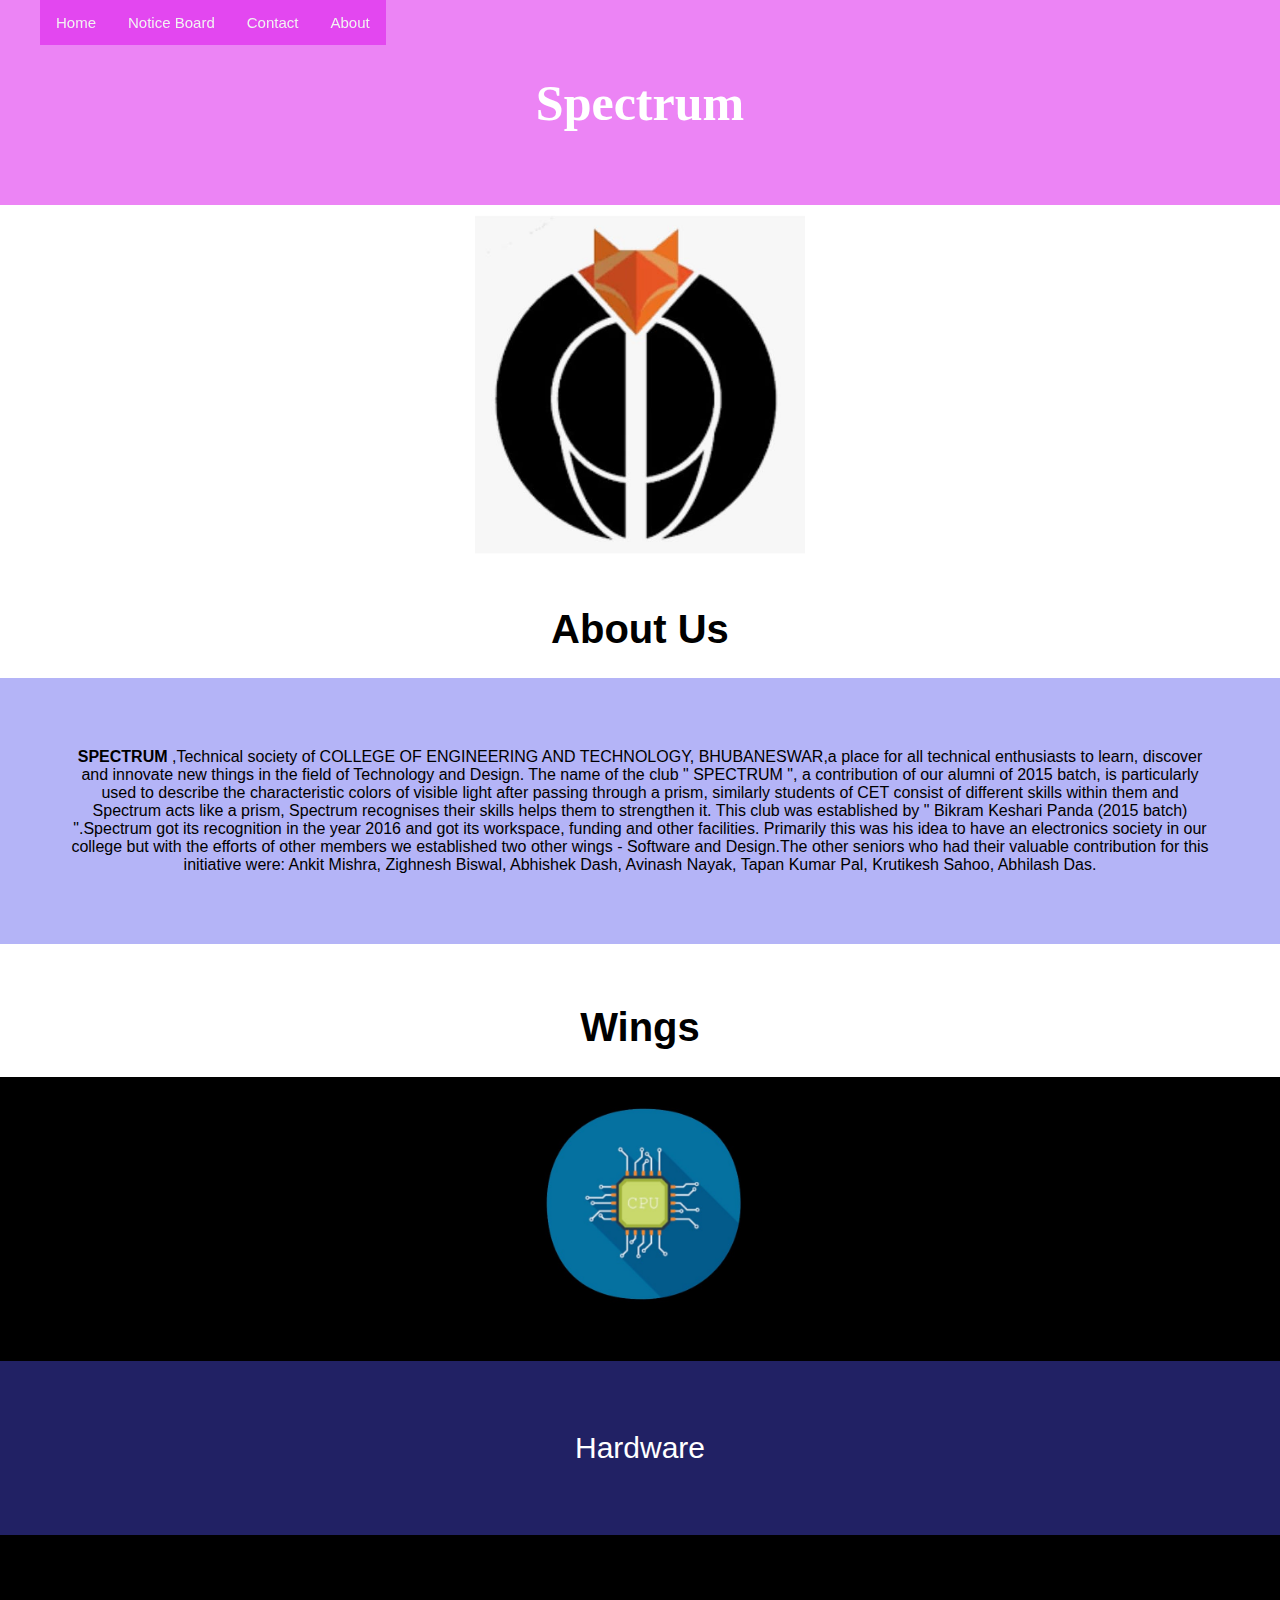
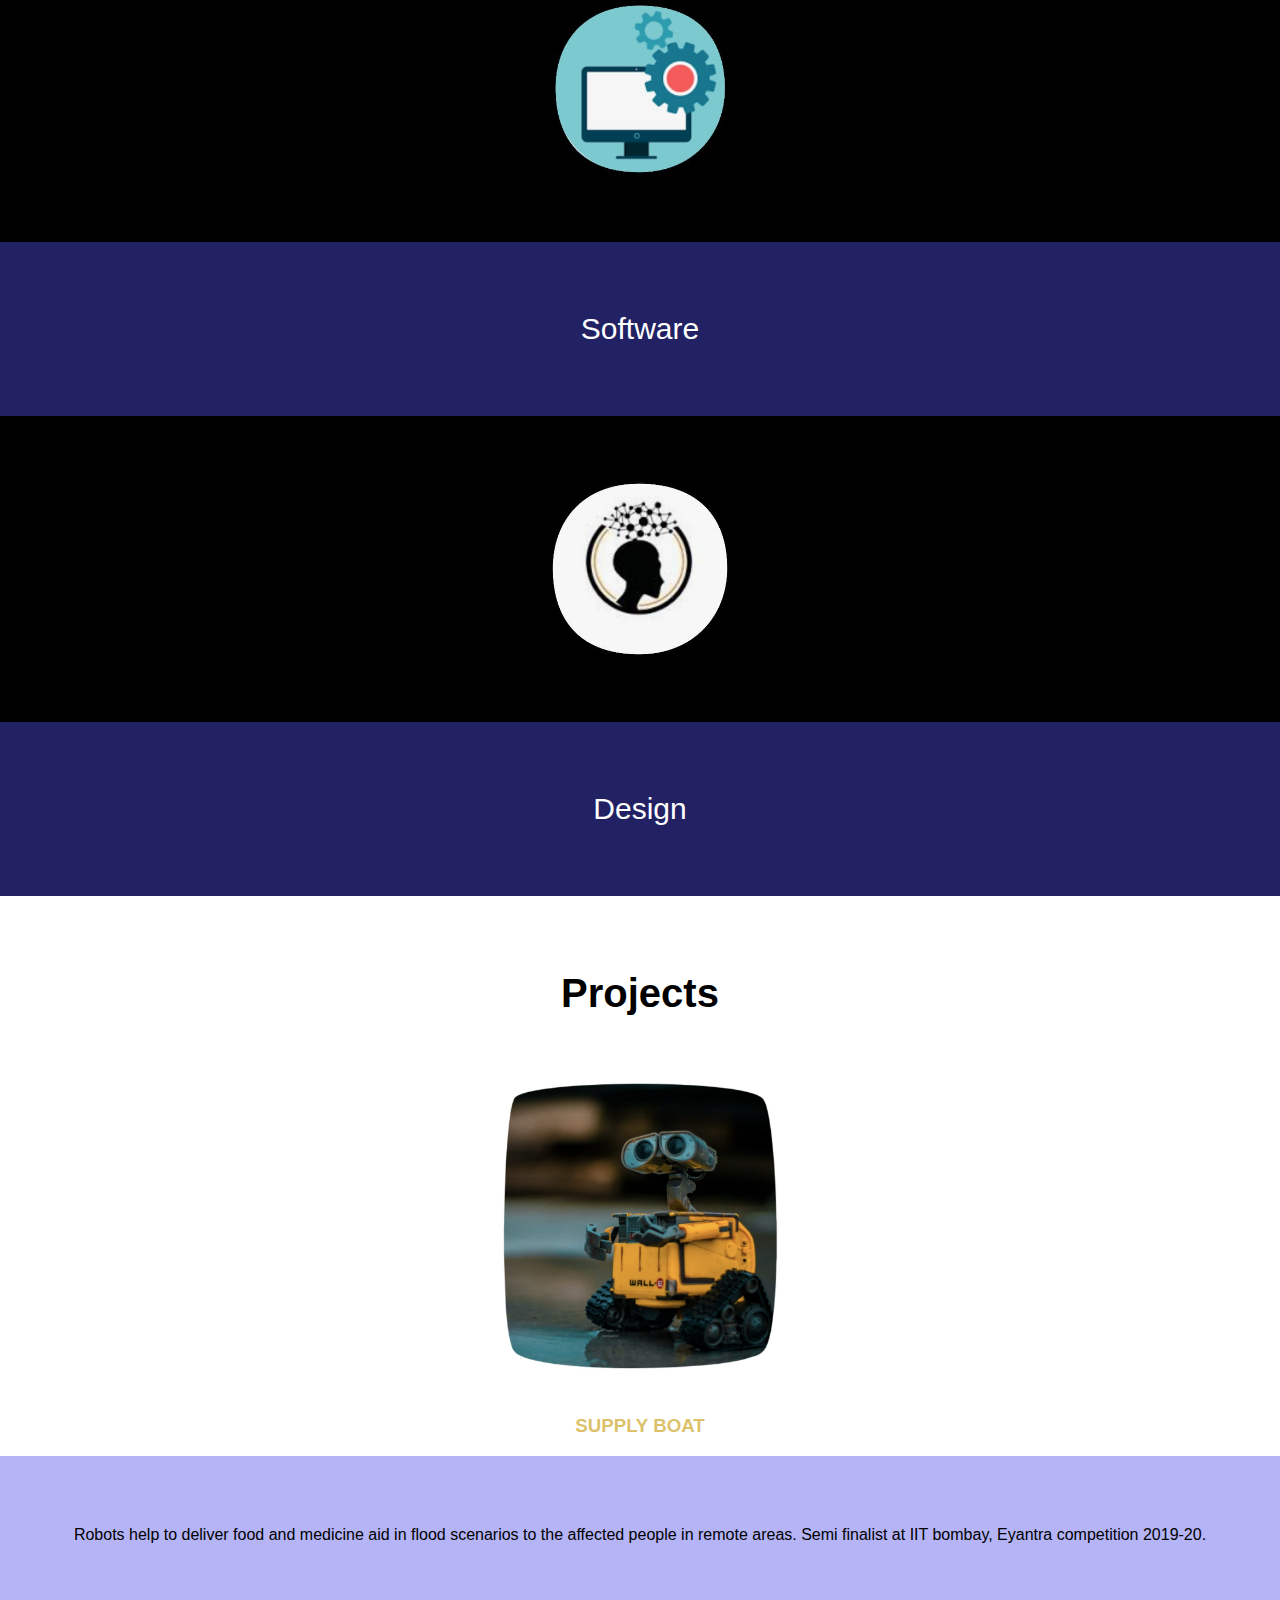
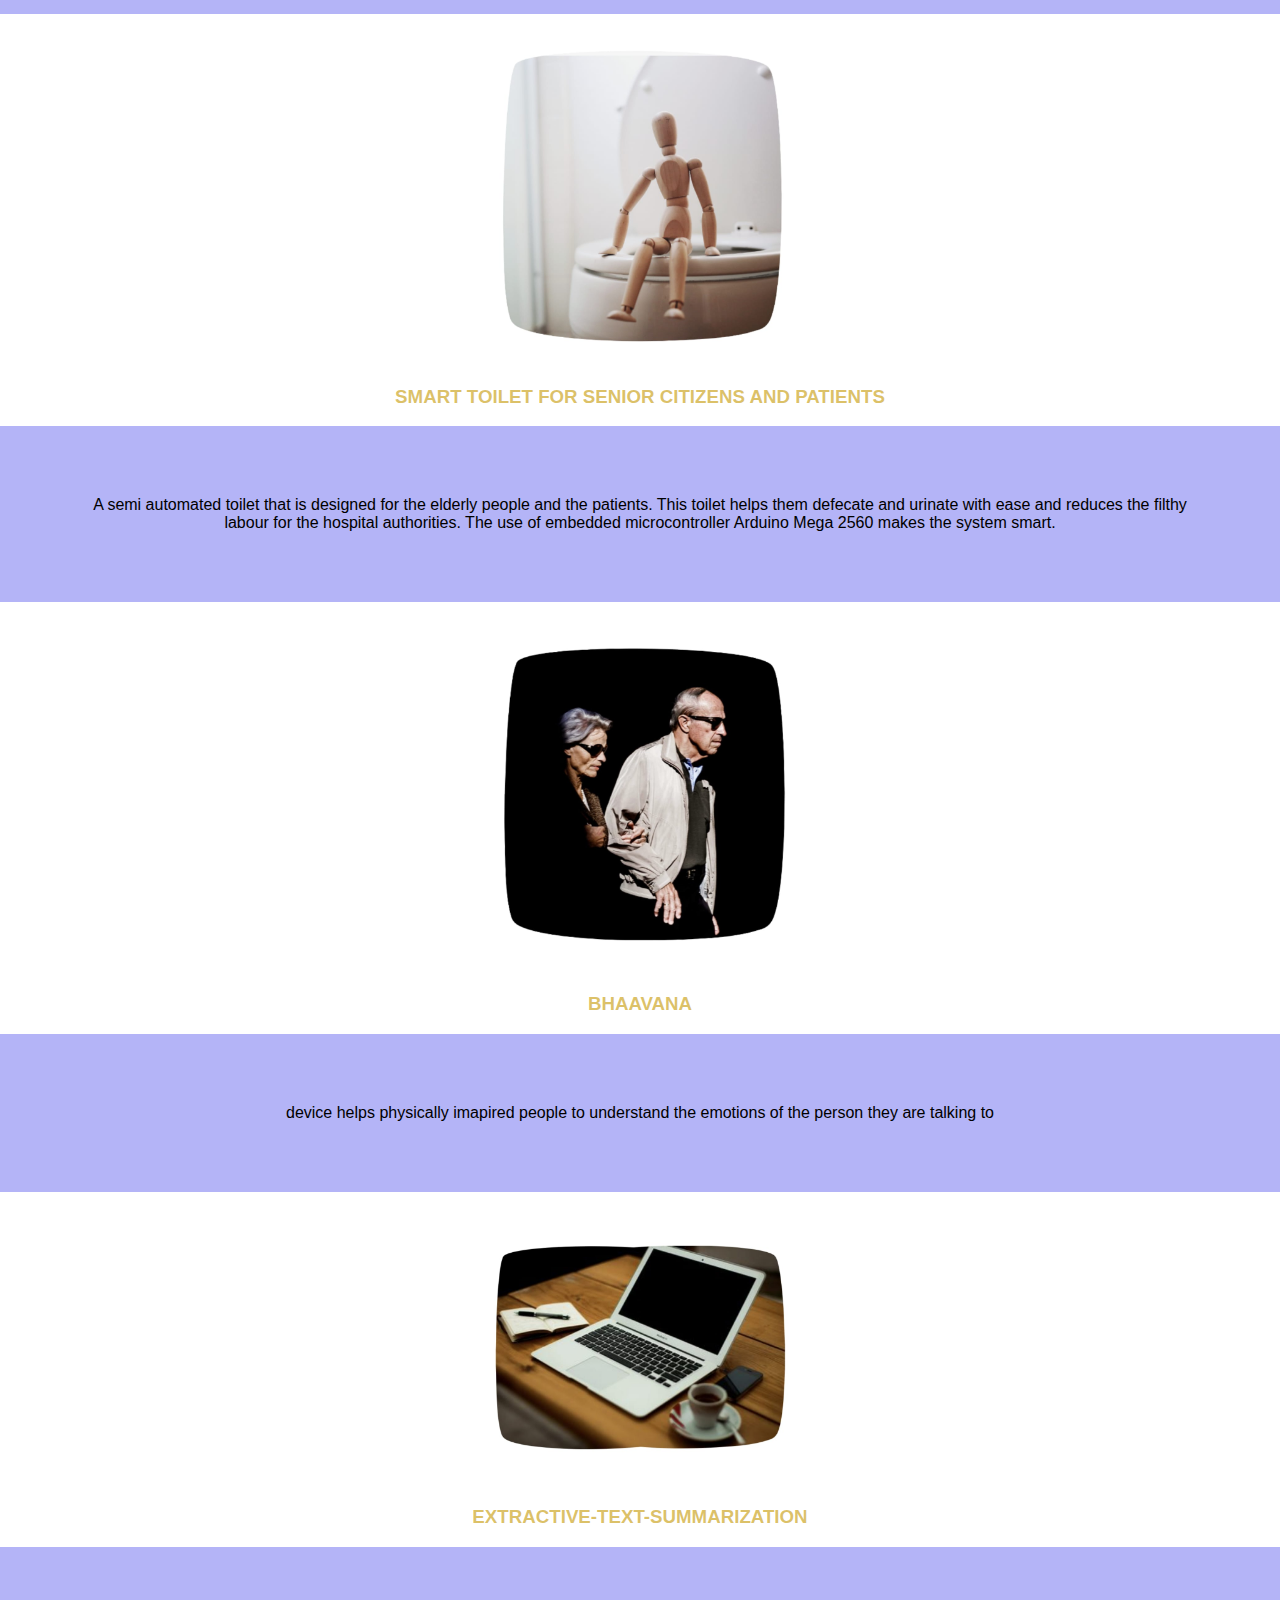
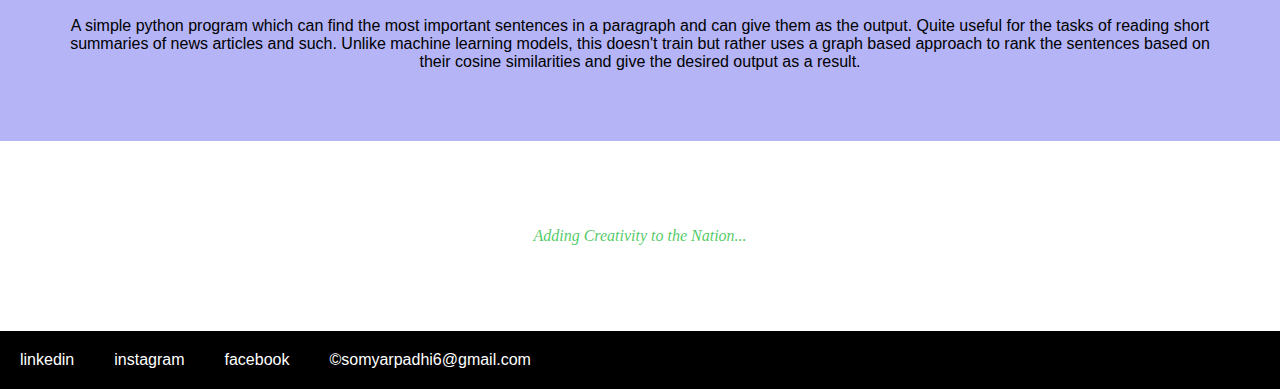
<file: index.html.html>
<!DOCTYPE html>
<html lang="en">
<head>
    <meta charset="UTF-8">
    <meta http-equiv="X-UA-Compatible" content="IE=edge">
    <meta name="viewport" content="width=device-width, initial-scale=1.0">
    <title>Spectrum | Home</title>
    <link rel="stylesheet" href="style.css.css">
</head>
<body>
    
    <header>
        <div id="nav">
            <a href="Spectrum_task1.html">Home</a>
            <a href="#Notice Board">Notice Board</a>
            <a href="#contact">Contact</a>
            <a href="#about">About</a>
          </div>
        <h1>Spectrum</h1> 
    </header>
    <img class="img" src="img/spectrum_icon.jpeg" alt="Icon" width="350">
    <main>
        <section>
            <h1>About Us</h1>
            <p><b>SPECTRUM</b> ,Technical society of COLLEGE OF ENGINEERING AND TECHNOLOGY, BHUBANESWAR,a place for all technical enthusiasts to learn, discover and innovate new things in the field of Technology and Design. The name of the club " SPECTRUM ", a contribution of our alumni of 2015 batch, is particularly used to describe the characteristic colors of visible light after passing through a prism, similarly students of CET consist of different skills within them and Spectrum acts like a prism, Spectrum recognises their skills helps them to strengthen it.

                This club was established by " Bikram Keshari Panda (2015 batch) ".Spectrum got its recognition in the year 2016 and got its workspace, funding and other facilities. Primarily this was his idea to have an electronics society in our college but with the efforts of other members we established two other wings - Software and Design.The other seniors who had their valuable contribution for this initiative were: Ankit Mishra, Zighnesh Biswal, Abhishek Dash, Avinash Nayak, Tapan Kumar Pal, Krutikesh Sahoo, Abhilash Das.</p>
                <br>
            <h1>Wings</h1>
            <div id="wing">
                <img src="img/WhatsApp Image 2021-06-23 at 11.35.38 (1).jpeg" alt="Hardware" width="250">
                <p>Hardware</p>
                <img src="img/WhatsApp Image 2021-06-23 at 11.35.38 (2).jpeg" alt="Software" width="250">
                <p>Software</p>
                <img src="img/WhatsApp Image 2021-06-23 at 11.35.38.jpeg" alt="Design" width="250">
                <p>Design</p>
            </div>
            <br>
            <h1><b>Projects</b></h1>
            <img src="img/pic1.jpeg" alt="Project 1" width="350">
            <h3>SUPPLY BOAT</h3>
            <p>Robots help to deliver food and medicine aid in flood scenarios to the affected people in remote areas. Semi finalist at IIT bombay, Eyantra competition 2019-20.</p>
            
            <img src="img/pic2.jpeg" alt="Project 2" width="350">
            <h3>SMART TOILET FOR SENIOR CITIZENS AND PATIENTS</h3>
            <p>A semi automated toilet that is designed for the elderly people and the patients. This toilet helps them defecate and urinate with ease and reduces the filthy labour for the hospital authorities. The use of embedded microcontroller Arduino Mega 2560 makes the system smart.</p>

            <img src="img/pic3.jpeg" alt="Project 3" width="350">
            <h3>BHAAVANA</h3>
            <p>device helps physically imapired people to understand the emotions of the person they are talking to</p>

            <img src="img/pic4.jpeg" alt="Project 4" width="350">
            <h3>EXTRACTIVE-TEXT-SUMMARIZATION</h3>
            <p>A simple python program which can find the most important sentences in a paragraph and can give them as the output. Quite useful for the tasks of reading short summaries of news articles and such. Unlike machine learning models, this doesn't train but rather uses a graph based approach to rank the sentences based on their cosine similarities and give the desired output as a result.</p>
            <div id="motto">
             <p id="motto">Adding Creativity to the Nation...</p>
            </div>
        </section>
    </main>
    <footer>
        <a href="https://www.linkedin.com/in/spectrum-cetb" target="_blank" >linkedin</a>
        <a href="https://www.instagram.com/spectrum.cetb/?hl=en" target="_blank" >instagram</a>
        <a href="https://www.instagram.com/spectrum.cetb/?hl=en" target="_blank">facebook</a>
        <a href="#">&copy;somyarpadhi6@gmail.com</a>
    </footer>
</body>
</html>
</file>
<file: style.css.css>
* {
    box-sizing: border-box;
}
p{padding: 70px;
    background-color: rgba(77, 77, 236, 0.425);
  }

body {
    margin: 0px;
    font-family: -apple-system, BlinkMacSystemFont, 'Segoe UI', Roboto, Oxygen, Ubuntu, Cantarell, 'Open Sans', 'Helvetica Neue', sans-serif;
}

header h1 {
    text-align: center;
    font-size: 50px;
    color: white;
    font-family:Georgia, 'Times New Roman', Times, serif;
    
}
h1{font-size: 40px;}
#wing{
    background-color:black;
color: white;
font-size: 30px;
}

header {
    padding: 40px;
    background-color: rgba(217, 10, 236, 0.5);
    text-align: center;
}


main {
    background-color: white;
    text-align: center;
}

h3 {
    color: rgba(199, 156, 14, 0.637);
}

section:nth-child(even) {
    background-color: rgb(241, 241, 241);
}

img {
    padding: 10px;
    display: block;
    margin: auto; 
}


footer {
    background-color: black;
    overflow: hidden;
}

footer a {
    text-decoration: none;
    padding: 20px;
    text-align: center;
    float: left;
    color: white;
}

#motto{background-color: transparent; font-family: serif; font-style: italic; color: rgba(41, 190, 66, 0.815);}
  

  #nav a {
    float: left;
    color: #f2f2f2;
    text-align: center;
    padding: 14px 16px;
    text-decoration: none;
    font-size: 15px;
    }
  #nav a:hover {
    background-color: #ddd;
    color: black;
  }

  #nav a.active {
    background-color: #04AA6D;
    color: white;
  }
  #nav{
      position: fixed;
      top: 0;
      background-color: rgba(217, 10, 236, 0.5);
      overflow: hidden;
  }
</file>
